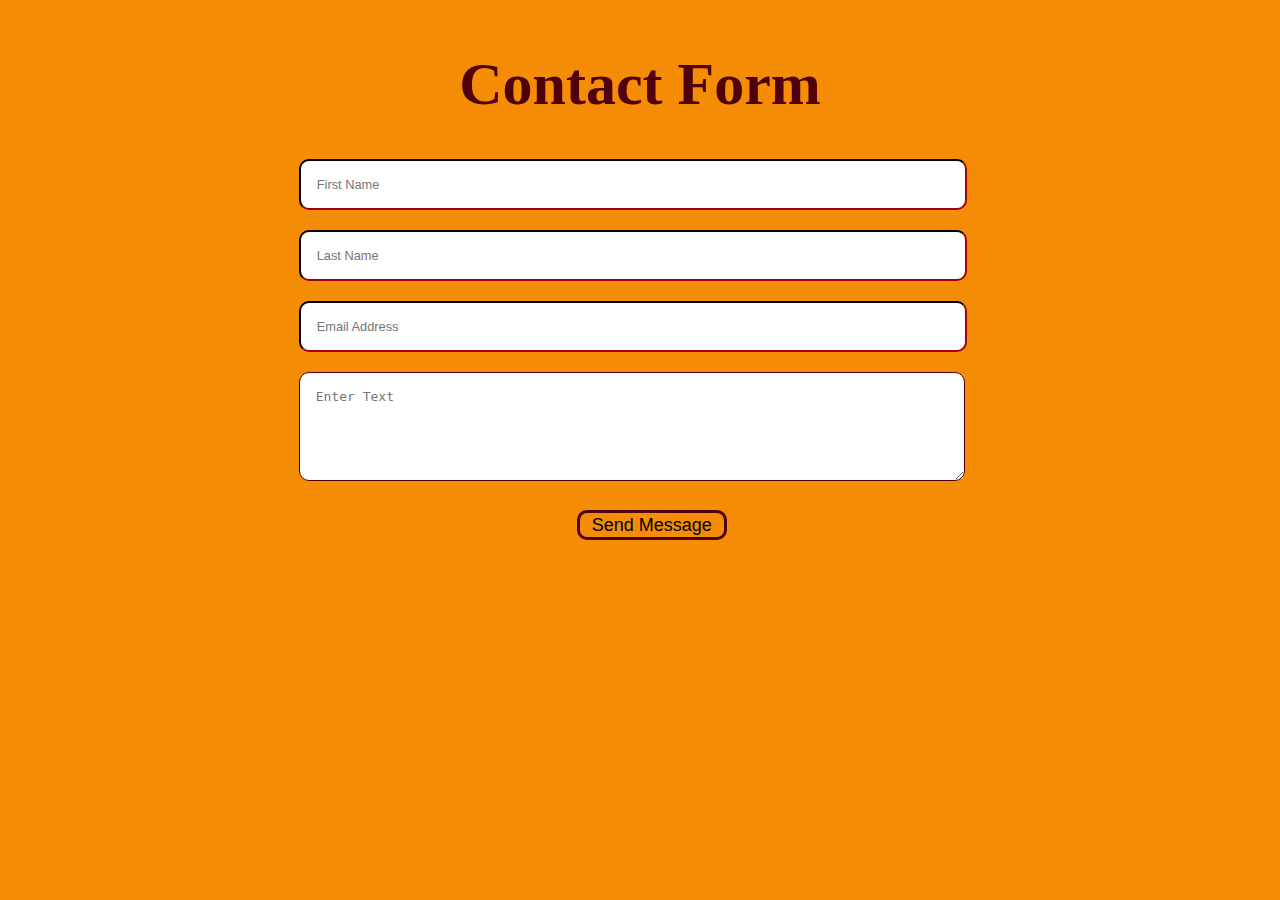
<file: contact.html>
<!DOCTYPE html>
<html lang="en">
<head>
    <meta charset="UTF-8">
    <meta name="viewport" content="width=device-width, initial-scale=1.0">
    <title>Contact</title>
    <link rel="stylesheet" href="designcontact.css">
   
</head>
<body>
    <h1>Contact Form</h1>
    <form action="https://formspree.io/f/mvgpgjjk" method="POST">
    <input type="text" name="first" placeholder="First Name" autocomplete="off" required>
    <input type="text" name="Last" placeholder="Last Name" autocomplete="off" required>
    <input type="email" name="email" placeholder="Email Address" autocomplete="off" required>
    <textarea rows="5" cols="60" name="message" placeholder="Enter Text" autocomplete="off" required></textarea>
    <button type="submit">Send Message</button>
    </form>
   
</body>
</html>
</file>
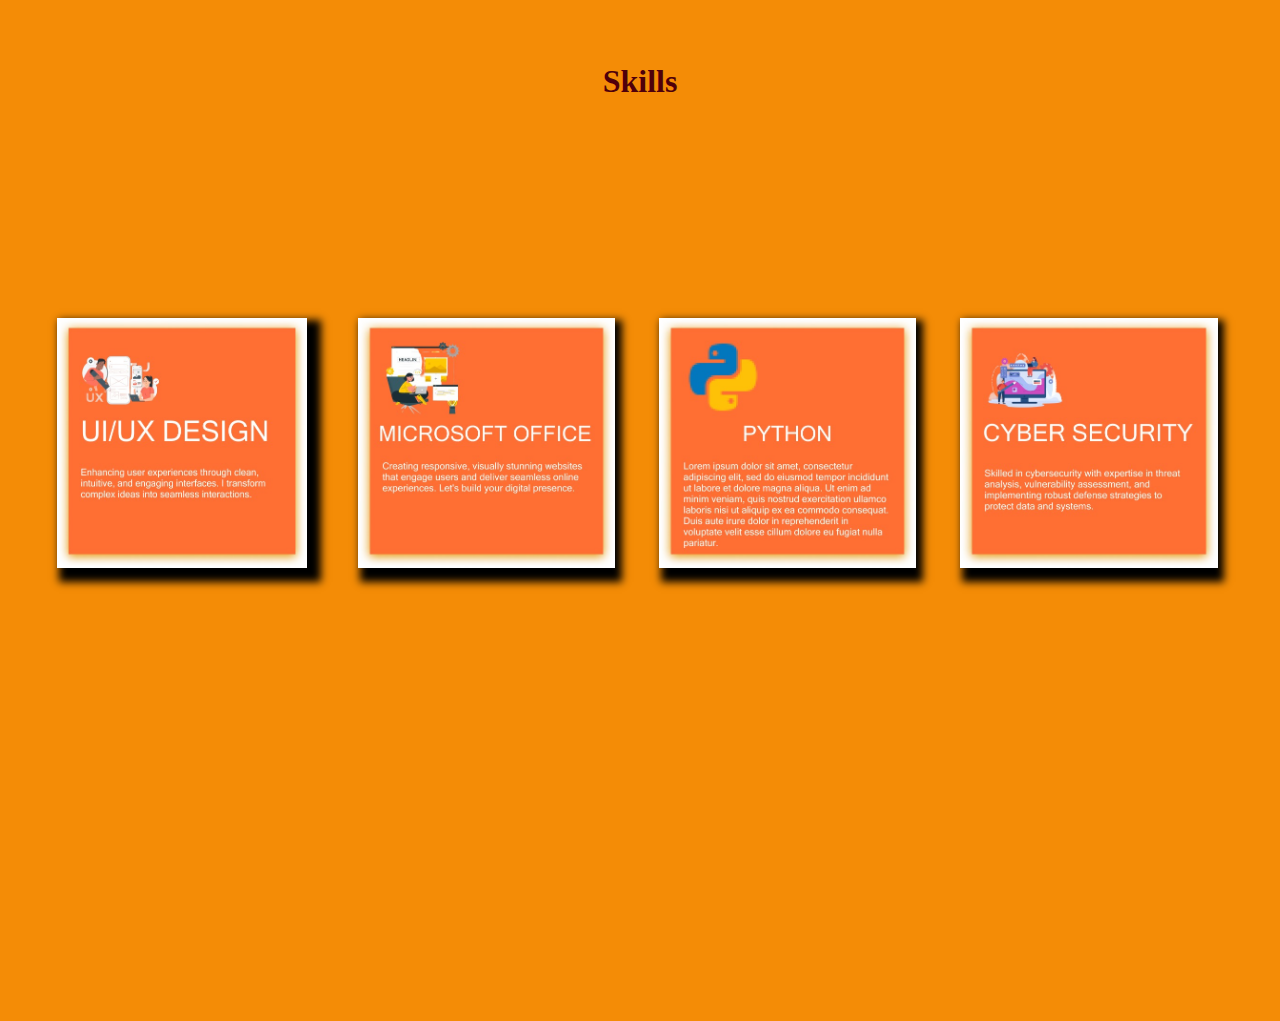
<file: skills.html>
<!DOCTYPE html>
<html lang="en">
<head>
    <meta charset="UTF-8">
    <meta name="viewport" content="width=device-width, initial-scale=1.0">
    <title>Skills</title>
    <link rel="stylesheet" href="designskills.css">
</head>
<body>
    <div class="skillsheader"><h1>Skills</h1></div>
    
    <div class="container">
  
    <div class="square"><img src="uidesign.jpg" width="250px"></div>
    <div class="square2"><img src="msoffice.jpg"></div>
    <div class="square3"><img src="python.jpg"></div>
    <div class="square4"><img src="cyber.jpg"></div>
    </div>
    
</body>
</html>
</file>
<file: designcontact.css>
* {
    background-color: #f48c06;

}
h1 {
    color: #4f000b;
    padding-top: 10px;
    text-align: center;
    font-size: 60px;
    
}
input{
    background-color: white;
    width: 50%;
    font-size: 80%; 
    padding: 16px 16px;
    border-radius: 10px;
    border-color: #4f000b;
    margin-bottom: 20px;
    margin-left:23% ;

}
textarea{
    background-color: white;
    width: 50%;
    margin-left: 23%;
    font-size: 100%; 
    padding: 16px 16px;
    border-radius: 10px;
    border-color: #4f000b;
    margin-bottom: 25px;
     

}
button{
    
    border: none;
    color: black;
    padding: 10px, 32px;
    text-decoration: none;
    font-size: 18px;
    cursor: pointer;
    background: transparent;
    border: 3.3px solid#4f000b ;
    margin:auto;
    display: inline-block;
    height: 30px;
    width: 150px;
    text-align: center;
    margin-left:45%; 
    border-radius: 10px;
}
button:hover{
    background-color:#4f000b ;
    
}
</file>
<file: designskills.css>
body {
    padding: 0;
    margin: 0;
    box-sizing: border-box;
    background-color: #f48c06;
}
.skillsheader{
    display: flex;
    justify-content: center;
    padding-top: 50px;
}
h1{
    color: #4f000b;
    margin-top: 1%;
    text-align: center;
    
}
.container{
    background-color: #f48c06;
    background-size: cover;
    min-height: 100vh;
    width: 100%;
    display: flex;
    justify-content: center;
    align-items: center;
    position: relative;
    background-repeat: no-repeat;
    background-position: center;
}


.square{
    width: 250px;
    height: 250px;
    background-color: #f48c06;
    display: flex;
    box-shadow: 8px 8px 8px 6px ;
    margin-left: -1%;
    margin-top: -20%;
    
}
.square2{
    width: 250px;
    height: 250px;
    background-color: #f48c06;
    display: flex;
    box-shadow: 8px 8px 8px 6px ;
    margin-left: 4%;
    margin-top: -20%;
    
}
.square3{
    width: 250px;
    height: 250px;
    background-color: #f48c06;
    display: flex;
    box-shadow: 8px 8px 8px 6px ;
    margin-left: 4%;
    margin-top: -20%;
    
}
.square4{
    width: 250px;
    height: 250px;
    background-color: #f48c06;
    display: flex;
    box-shadow: 8px 8px 8px 6px ;
    margin-left: 4%;
    margin-top: -20%;
    
}
</file>
